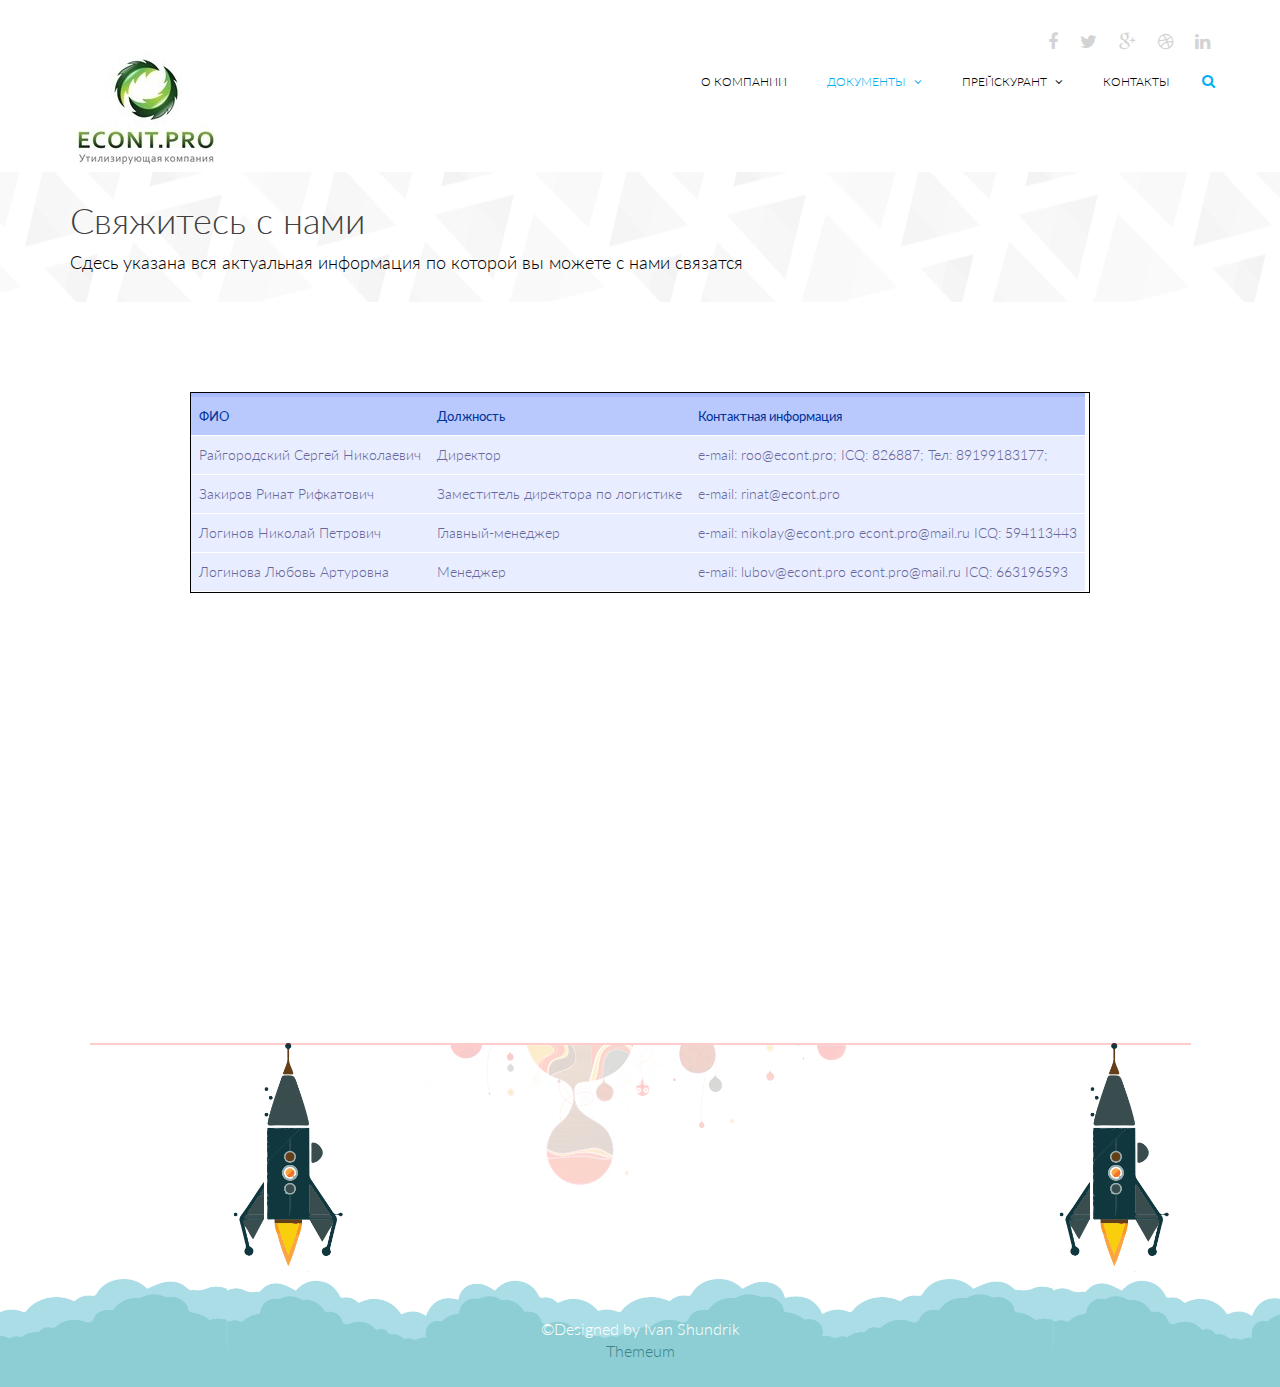
<file: contact.html>
<!DOCTYPE html>
<html lang="ru">
<head>
    <meta charset="utf-8">
    <meta name="viewport" content="width=device-width, initial-scale=1.0">
    <meta name="description" content="">
    <meta name="author" content="">
    <title>Econt.pro</title>
    <link href="css/bootstrap.min.css" rel="stylesheet">
    <link href="css/font-awesome.min.css" rel="stylesheet">
    <link href="css/prettyPhoto.css" rel="stylesheet"> 
    <link href="css/animate.min.css" rel="stylesheet"> 
	<link href="css/main.css" rel="stylesheet">
	<link href="css/responsive.css" rel="stylesheet">

    <!--[if lt IE 9]>
	    <script src="js/html5shiv.js"></script>
	    <script src="js/respond.min.js"></script>
    <![endif]-->       
    <link rel="shortcut icon" href="images/ico/favicon.ico">
    <link rel="apple-touch-icon-precomposed" sizes="144x144" href="images/ico/apple-touch-icon-144-precomposed.png">
    <link rel="apple-touch-icon-precomposed" sizes="114x114" href="images/ico/apple-touch-icon-114-precomposed.png">
    <link rel="apple-touch-icon-precomposed" sizes="72x72" href="images/ico/apple-touch-icon-72-precomposed.png">
    <link rel="apple-touch-icon-precomposed" href="images/ico/apple-touch-icon-57-precomposed.png">
</head><!--/head-->

<body>
	<header id="header">      
        <div class="container">
            <div class="row">
                <div class="col-sm-12 overflow">
                   <div class="social-icons pull-right">
                        <ul class="nav nav-pills">
                            <li><a href=""><i class="fa fa-facebook"></i></a></li>
                            <li><a href=""><i class="fa fa-twitter"></i></a></li>
                            <li><a href=""><i class="fa fa-google-plus"></i></a></li>
                            <li><a href=""><i class="fa fa-dribbble"></i></a></li>
                            <li><a href=""><i class="fa fa-linkedin"></i></a></li>
                        </ul>
                    </div> 
                </div>
             </div>
        </div>
        <div class="navbar navbar-inverse" role="banner">
            <div class="container">
                <div class="navbar-header">
                    <button type="button" class="navbar-toggle" data-toggle="collapse" data-target=".navbar-collapse">
                        <span class="sr-only">Toggle navigation</span>
                        <span class="icon-bar"></span>
                        <span class="icon-bar"></span>
                        <span class="icon-bar"></span>
                    </button>

                    <a class="navbar-brand" href="index.html">
                        <h1><img src="images/econtlogo.jpg" alt="logo"></h1>
                    </a>
                    
                </div>
                <div class="collapse navbar-collapse">
                    <ul class="nav navbar-nav navbar-right">
                        <li><a href="Kompany.html">О компании</a></li>
                        <li class="dropdown active"><a href="#">Документы <i class="fa fa-angle-down"></i></a>

                        </li>                    
                        <li class="dropdown"><a href="Preyskurant.html">Прейскурант <i class="fa fa-angle-down"></i></a>
                            
                        </li>                      
                        <li><a href="contact.html ">Контакты</a></li>                    
                    </ul>
                </div>
                <div class="search">
                    <form role="form">
                        <i class="fa fa-search"></i>
                        <div class="field-toggle">
                            <input type="text" class="search-form" autocomplete="off" placeholder="Search">
                        </div>
                    </form>
                </div>
            </div>
        </div>
    </header>
    <!--/#header-->    

    <section id="page-breadcrumb">
        <div class="vertical-center sun">
             <div class="container">
                <div class="row">
                    <div class="action">
                        <div class="col-sm-12">
                            <h1 class="title">Свяжитесь с нами</h1>
                            <p>Сдесь указана вся актуальная информация по которой вы можете с нами связатся</p>
                        </div>                        
                    </div>
                </div>
            </div>
        </div>
   </section>
    <!--/#action-->
 <section id="blog" class="padding-top">
      <div class="tablet">
           <table>
  
  <tr>
    <th>ФИО</th>
    <th>Должность</th>
    <th>Контактная информация</th>
  </tr>
  <tr>
    <td>Райгородский Сергей Николаевич</td>
    <td>Директор</td>
    <td>e-mail: roo@econt.pro;
        ICQ: 826887;
        Тел: 89199183177;</td>
  </tr>
  <tr>
    <td>Закиров Ринат Рифкатович</td>
    <td>Заместитель директора по логистике</td>
    <td>e-mail: rinat@econt.pro</td>
  </tr>
  <tr>
    <td>Логинов Николай Петрович</td>
    <td>Главный-менеджер</td>
    <td>e-mail: nikolay@econt.pro
        econt.pro@mail.ru
        ICQ: 594113443</td>
  </tr>
  <tr>
    <td>Логинова Любовь Артуровна</td>
    <td>Менеджер</td>
    <td>e-mail: lubov@econt.pro
        econt.pro@mail.ru
        ICQ: 663196593</td>
  </tr>
</table>
       </div>
    </section>
    <section id="map-section">
        <div class="container">
            <div id="gmap">
               <iframe src="https://www.google.com/maps/embed?pb=!1m18!1m12!1m3!1d2550.5786259255774!2d127.54429451572462!3d50.262453779449864!2m3!1f0!2f0!3f0!3m2!1i1024!2i768!4f13.1!3m3!1m2!1s0x5e89410b331a5861%3A0xdb2ff5fa1131c908!2sAmurskaya%20Ulitsa%2C%20133%2C%20Blagoveshchensk%2C%20Amurskaya%20oblast'%2C%20675009!5e0!3m2!1sen!2sru!4v1618156994720!5m2!1sen!2sru" width="600" height="450" style="border:0;" allowfullscreen="" loading="lazy"></iframe>
    </div>

    <!-- Async script executes immediately and must be after any DOM elements used in callback. -->
   
            </div>
        </div>
    </section> <!--/#map-section-->        


    <footer id="footer">
        <div class="container">
            <div class="row">
                <div class="col-sm-12 text-center bottom-separator">
                    <img src="images/home/under.png" class="img-responsive inline" alt="">
                </div>
                
                <div class="col-sm-12">
                    <div class="copyright-text text-center">
                        <p>&copy;Designed by Ivan Shundrik</p>
                         <a target="_blank" href="http://www.themeum.com">Themeum</a></p>
                    </div>
                </div>
            </div>
        </div>
    </footer>
    <!--/#footer-->


    <script type="text/javascript" src="js/jquery.js"></script>
    <script type="text/javascript" src="js/bootstrap.min.js"></script>
    <script type="text/javascript" src="http://maps.google.com/maps/api/js?sensor=true"></script>
    <script type="text/javascript" src="js/gmaps.js"></script>
    <script type="text/javascript" src="js/wow.min.js"></script>
    <script type="text/javascript" src="js/main.js"></script>   
</body>
</html>
</file>
<file: css/prettyPhoto.css>
div.pp_default .pp_top,div.pp_default .pp_top .pp_middle,div.pp_default .pp_top .pp_left,div.pp_default .pp_top .pp_right,div.pp_default .pp_bottom,div.pp_default .pp_bottom .pp_left,div.pp_default .pp_bottom .pp_middle,div.pp_default .pp_bottom .pp_right{height:13px}
div.pp_default .pp_top .pp_left{background:url(../images/prettyPhoto/default/sprite.png) -78px -93px no-repeat}
div.pp_default .pp_top .pp_middle{background:url(../images/prettyPhoto/default/sprite_x.png) top left repeat-x}
div.pp_default .pp_top .pp_right{background:url(../images/prettyPhoto/default/sprite.png) -112px -93px no-repeat}
div.pp_default .pp_content .ppt{color:#f8f8f8}
div.pp_default .pp_content_container .pp_left{background:url(../images/prettyPhoto/default/sprite_y.png) -7px 0 repeat-y;padding-left:13px}
div.pp_default .pp_content_container .pp_right{background:url(../images/prettyPhoto/default/sprite_y.png) top right repeat-y;padding-right:13px}
div.pp_default .pp_next:hover{background:url(../images/prettyPhoto/default/sprite_next.png) center right no-repeat;cursor:pointer}
div.pp_default .pp_previous:hover{background:url(../images/prettyPhoto/default/sprite_prev.png) center left no-repeat;cursor:pointer}
div.pp_default .pp_expand{background:url(../images/prettyPhoto/default/sprite.png) 0 -29px no-repeat;cursor:pointer;width:28px;height:28px}
div.pp_default .pp_expand:hover{background:url(../images/prettyPhoto/default/sprite.png) 0 -56px no-repeat;cursor:pointer}
div.pp_default .pp_contract{background:url(../images/prettyPhoto/default/sprite.png) 0 -84px no-repeat;cursor:pointer;width:28px;height:28px}
div.pp_default .pp_contract:hover{background:url(../images/prettyPhoto/default/sprite.png) 0 -113px no-repeat;cursor:pointer}
div.pp_default .pp_close{width:30px;height:30px;background:url(../images/prettyPhoto/default/sprite.png) 2px 1px no-repeat;cursor:pointer}
div.pp_default .pp_gallery ul li a{background:url(../images/prettyPhoto/default/default_thumb.png) center center #f8f8f8;border:1px solid #aaa}
div.pp_default .pp_social{margin-top:7px}
div.pp_default .pp_gallery a.pp_arrow_previous,div.pp_default .pp_gallery a.pp_arrow_next{position:static;left:auto}
div.pp_default .pp_nav .pp_play,div.pp_default .pp_nav .pp_pause{background:url(../images/prettyPhoto/default/sprite.png) -51px 1px no-repeat;height:30px;width:30px}
div.pp_default .pp_nav .pp_pause{background-position:-51px -29px}
div.pp_default a.pp_arrow_previous,div.pp_default a.pp_arrow_next{background:url(../images/prettyPhoto/default/sprite.png) -31px -3px no-repeat;height:20px;width:20px;margin:4px 0 0}
div.pp_default a.pp_arrow_next{left:52px;background-position:-82px -3px}
div.pp_default .pp_content_container .pp_details{margin-top:5px}
div.pp_default .pp_nav{clear:none;height:30px;width:110px;position:relative}
div.pp_default .pp_nav .currentTextHolder{font-family:Georgia;font-style:italic;color:#999;font-size:11px;left:75px;line-height:25px;position:absolute;top:2px;margin:0;padding:0 0 0 10px}
div.pp_default .pp_close:hover,div.pp_default .pp_nav .pp_play:hover,div.pp_default .pp_nav .pp_pause:hover,div.pp_default .pp_arrow_next:hover,div.pp_default .pp_arrow_previous:hover{opacity:0.7}
div.pp_default .pp_description{font-size:11px;font-weight:700;line-height:14px;margin:5px 50px 5px 0}
div.pp_default .pp_bottom .pp_left{background:url(../images/prettyPhoto/default/sprite.png) -78px -127px no-repeat}
div.pp_default .pp_bottom .pp_middle{background:url(../images/prettyPhoto/default/sprite_x.png) bottom left repeat-x}
div.pp_default .pp_bottom .pp_right{background:url(../images/prettyPhoto/default/sprite.png) -112px -127px no-repeat}
div.pp_default .pp_loaderIcon{background:url(../images/prettyPhoto/default/loader.gif) center center no-repeat}
div.light_rounded .pp_top .pp_left{background:url(../images/prettyPhoto/light_rounded/sprite.png) -88px -53px no-repeat}
div.light_rounded .pp_top .pp_right{background:url(../images/prettyPhoto/light_rounded/sprite.png) -110px -53px no-repeat}
div.light_rounded .pp_next:hover{background:url(../images/prettyPhoto/light_rounded/btnNext.png) center right no-repeat;cursor:pointer}
div.light_rounded .pp_previous:hover{background:url(../images/prettyPhoto/light_rounded/btnPrevious.png) center left no-repeat;cursor:pointer}
div.light_rounded .pp_expand{background:url(../images/prettyPhoto/light_rounded/sprite.png) -31px -26px no-repeat;cursor:pointer}
div.light_rounded .pp_expand:hover{background:url(../images/prettyPhoto/light_rounded/sprite.png) -31px -47px no-repeat;cursor:pointer}
div.light_rounded .pp_contract{background:url(../images/prettyPhoto/light_rounded/sprite.png) 0 -26px no-repeat;cursor:pointer}
div.light_rounded .pp_contract:hover{background:url(../images/prettyPhoto/light_rounded/sprite.png) 0 -47px no-repeat;cursor:pointer}
div.light_rounded .pp_close{width:75px;height:22px;background:url(../images/prettyPhoto/light_rounded/sprite.png) -1px -1px no-repeat;cursor:pointer}
div.light_rounded .pp_nav .pp_play{background:url(../images/prettyPhoto/light_rounded/sprite.png) -1px -100px no-repeat;height:15px;width:14px}
div.light_rounded .pp_nav .pp_pause{background:url(../images/prettyPhoto/light_rounded/sprite.png) -24px -100px no-repeat;height:15px;width:14px}
div.light_rounded .pp_arrow_previous{background:url(../images/prettyPhoto/light_rounded/sprite.png) 0 -71px no-repeat}
div.light_rounded .pp_arrow_next{background:url(../images/prettyPhoto/light_rounded/sprite.png) -22px -71px no-repeat}
div.light_rounded .pp_bottom .pp_left{background:url(../images/prettyPhoto/light_rounded/sprite.png) -88px -80px no-repeat}
div.light_rounded .pp_bottom .pp_right{background:url(../images/prettyPhoto/light_rounded/sprite.png) -110px -80px no-repeat}
div.dark_rounded .pp_top .pp_left{background:url(../images/prettyPhoto/dark_rounded/sprite.png) -88px -53px no-repeat}
div.dark_rounded .pp_top .pp_right{background:url(../images/prettyPhoto/dark_rounded/sprite.png) -110px -53px no-repeat}
div.dark_rounded .pp_content_container .pp_left{background:url(../images/prettyPhoto/dark_rounded/contentPattern.png) top left repeat-y}
div.dark_rounded .pp_content_container .pp_right{background:url(../images/prettyPhoto/dark_rounded/contentPattern.png) top right repeat-y}
div.dark_rounded .pp_next:hover{background:url(../images/prettyPhoto/dark_rounded/btnNext.png) center right no-repeat;cursor:pointer}
div.dark_rounded .pp_previous:hover{background:url(../images/prettyPhoto/dark_rounded/btnPrevious.png) center left no-repeat;cursor:pointer}
div.dark_rounded .pp_expand{background:url(../images/prettyPhoto/dark_rounded/sprite.png) -31px -26px no-repeat;cursor:pointer}
div.dark_rounded .pp_expand:hover{background:url(../images/prettyPhoto/dark_rounded/sprite.png) -31px -47px no-repeat;cursor:pointer}
div.dark_rounded .pp_contract{background:url(../images/prettyPhoto/dark_rounded/sprite.png) 0 -26px no-repeat;cursor:pointer}
div.dark_rounded .pp_contract:hover{background:url(../images/prettyPhoto/dark_rounded/sprite.png) 0 -47px no-repeat;cursor:pointer}
div.dark_rounded .pp_close{width:75px;height:22px;background:url(../images/prettyPhoto/dark_rounded/sprite.png) -1px -1px no-repeat;cursor:pointer}
div.dark_rounded .pp_description{margin-right:85px;color:#fff}
div.dark_rounded .pp_nav .pp_play{background:url(../images/prettyPhoto/dark_rounded/sprite.png) -1px -100px no-repeat;height:15px;width:14px}
div.dark_rounded .pp_nav .pp_pause{background:url(../images/prettyPhoto/dark_rounded/sprite.png) -24px -100px no-repeat;height:15px;width:14px}
div.dark_rounded .pp_arrow_previous{background:url(../images/prettyPhoto/dark_rounded/sprite.png) 0 -71px no-repeat}
div.dark_rounded .pp_arrow_next{background:url(../images/prettyPhoto/dark_rounded/sprite.png) -22px -71px no-repeat}
div.dark_rounded .pp_bottom .pp_left{background:url(../images/prettyPhoto/dark_rounded/sprite.png) -88px -80px no-repeat}
div.dark_rounded .pp_bottom .pp_right{background:url(../images/prettyPhoto/dark_rounded/sprite.png) -110px -80px no-repeat}
div.dark_rounded .pp_loaderIcon{background:url(../images/prettyPhoto/dark_rounded/loader.gif) center center no-repeat}
div.dark_square .pp_left,div.dark_square .pp_middle,div.dark_square .pp_right,div.dark_square .pp_content{background:#000}
div.dark_square .pp_description{color:#fff;margin:0 85px 0 0}
div.dark_square .pp_loaderIcon{background:url(../images/prettyPhoto/dark_square/loader.gif) center center no-repeat}
div.dark_square .pp_expand{background:url(../images/prettyPhoto/dark_square/sprite.png) -31px -26px no-repeat;cursor:pointer}
div.dark_square .pp_expand:hover{background:url(../images/prettyPhoto/dark_square/sprite.png) -31px -47px no-repeat;cursor:pointer}
div.dark_square .pp_contract{background:url(../images/prettyPhoto/dark_square/sprite.png) 0 -26px no-repeat;cursor:pointer}
div.dark_square .pp_contract:hover{background:url(../images/prettyPhoto/dark_square/sprite.png) 0 -47px no-repeat;cursor:pointer}
div.dark_square .pp_close{width:75px;height:22px;background:url(../images/prettyPhoto/dark_square/sprite.png) -1px -1px no-repeat;cursor:pointer}
div.dark_square .pp_nav{clear:none}
div.dark_square .pp_nav .pp_play{background:url(../images/prettyPhoto/dark_square/sprite.png) -1px -100px no-repeat;height:15px;width:14px}
div.dark_square .pp_nav .pp_pause{background:url(../images/prettyPhoto/dark_square/sprite.png) -24px -100px no-repeat;height:15px;width:14px}
div.dark_square .pp_arrow_previous{background:url(../images/prettyPhoto/dark_square/sprite.png) 0 -71px no-repeat}
div.dark_square .pp_arrow_next{background:url(../images/prettyPhoto/dark_square/sprite.png) -22px -71px no-repeat}
div.dark_square .pp_next:hover{background:url(../images/prettyPhoto/dark_square/btnNext.png) center right no-repeat;cursor:pointer}
div.dark_square .pp_previous:hover{background:url(../images/prettyPhoto/dark_square/btnPrevious.png) center left no-repeat;cursor:pointer}
div.light_square .pp_expand{background:url(../images/prettyPhoto/light_square/sprite.png) -31px -26px no-repeat;cursor:pointer}
div.light_square .pp_expand:hover{background:url(../images/prettyPhoto/light_square/sprite.png) -31px -47px no-repeat;cursor:pointer}
div.light_square .pp_contract{background:url(../images/prettyPhoto/light_square/sprite.png) 0 -26px no-repeat;cursor:pointer}
div.light_square .pp_contract:hover{background:url(../images/prettyPhoto/light_square/sprite.png) 0 -47px no-repeat;cursor:pointer}
div.light_square .pp_close{width:75px;height:22px;background:url(../images/prettyPhoto/light_square/sprite.png) -1px -1px no-repeat;cursor:pointer}
div.light_square .pp_nav .pp_play{background:url(../images/prettyPhoto/light_square/sprite.png) -1px -100px no-repeat;height:15px;width:14px}
div.light_square .pp_nav .pp_pause{background:url(../images/prettyPhoto/light_square/sprite.png) -24px -100px no-repeat;height:15px;width:14px}
div.light_square .pp_arrow_previous{background:url(../images/prettyPhoto/light_square/sprite.png) 0 -71px no-repeat}
div.light_square .pp_arrow_next{background:url(../images/prettyPhoto/light_square/sprite.png) -22px -71px no-repeat}
div.light_square .pp_next:hover{background:url(../images/prettyPhoto/light_square/btnNext.png) center right no-repeat;cursor:pointer}
div.light_square .pp_previous:hover{background:url(../images/prettyPhoto/light_square/btnPrevious.png) center left no-repeat;cursor:pointer}
div.facebook .pp_top .pp_left{background:url(../images/prettyPhoto/facebook/sprite.png) -88px -53px no-repeat}
div.facebook .pp_top .pp_middle{background:url(../images/prettyPhoto/facebook/contentPatternTop.png) top left repeat-x}
div.facebook .pp_top .pp_right{background:url(../images/prettyPhoto/facebook/sprite.png) -110px -53px no-repeat}
div.facebook .pp_content_container .pp_left{background:url(../images/prettyPhoto/facebook/contentPatternLeft.png) top left repeat-y}
div.facebook .pp_content_container .pp_right{background:url(../images/prettyPhoto/facebook/contentPatternRight.png) top right repeat-y}
div.facebook .pp_expand{background:url(../images/prettyPhoto/facebook/sprite.png) -31px -26px no-repeat;cursor:pointer}
div.facebook .pp_expand:hover{background:url(../images/prettyPhoto/facebook/sprite.png) -31px -47px no-repeat;cursor:pointer}
div.facebook .pp_contract{background:url(../images/prettyPhoto/facebook/sprite.png) 0 -26px no-repeat;cursor:pointer}
div.facebook .pp_contract:hover{background:url(../images/prettyPhoto/facebook/sprite.png) 0 -47px no-repeat;cursor:pointer}
div.facebook .pp_close{width:22px;height:22px;background:url(../images/prettyPhoto/facebook/sprite.png) -1px -1px no-repeat;cursor:pointer}
div.facebook .pp_description{margin:0 37px 0 0}
div.facebook .pp_loaderIcon{background:url(../images/prettyPhoto/facebook/loader.gif) center center no-repeat}
div.facebook .pp_arrow_previous{background:url(../images/prettyPhoto/facebook/sprite.png) 0 -71px no-repeat;height:22px;margin-top:0;width:22px}
div.facebook .pp_arrow_previous.disabled{background-position:0 -96px;cursor:default}
div.facebook .pp_arrow_next{background:url(../images/prettyPhoto/facebook/sprite.png) -32px -71px no-repeat;height:22px;margin-top:0;width:22px}
div.facebook .pp_arrow_next.disabled{background-position:-32px -96px;cursor:default}
div.facebook .pp_nav{margin-top:0}
div.facebook .pp_nav p{font-size:15px;padding:0 3px 0 4px}
div.facebook .pp_nav .pp_play{background:url(../images/prettyPhoto/facebook/sprite.png) -1px -123px no-repeat;height:22px;width:22px}
div.facebook .pp_nav .pp_pause{background:url(../images/prettyPhoto/facebook/sprite.png) -32px -123px no-repeat;height:22px;width:22px}
div.facebook .pp_next:hover{background:url(../images/prettyPhoto/facebook/btnNext.png) center right no-repeat;cursor:pointer}
div.facebook .pp_previous:hover{background:url(../images/prettyPhoto/facebook/btnPrevious.png) center left no-repeat;cursor:pointer}
div.facebook .pp_bottom .pp_left{background:url(../images/prettyPhoto/facebook/sprite.png) -88px -80px no-repeat}
div.facebook .pp_bottom .pp_middle{background:url(../images/prettyPhoto/facebook/contentPatternBottom.png) top left repeat-x}
div.facebook .pp_bottom .pp_right{background:url(../images/prettyPhoto/facebook/sprite.png) -110px -80px no-repeat}
div.pp_pic_holder a:focus{outline:none}
div.pp_overlay{background:#000;display:none;left:0;position:absolute;top:0;width:100%;z-index:9500}
div.pp_pic_holder{display:none;position:absolute;width:100px;z-index:10000}
.pp_content{height:40px;min-width:40px}
* html .pp_content{width:40px}
.pp_content_container{position:relative;text-align:left;width:100%}
.pp_content_container .pp_left{padding-left:20px}
.pp_content_container .pp_right{padding-right:20px}
.pp_content_container .pp_details{float:left;margin:10px 0 2px}
.pp_description{display:none;margin:0}
.pp_social{float:left;margin:0}
.pp_social .facebook{float:left;margin-left:5px;width:55px;overflow:hidden}
.pp_social .twitter{float:left}
.pp_nav{clear:right;float:left;margin:3px 10px 0 0}
.pp_nav p{float:left;white-space:nowrap;margin:2px 4px}
.pp_nav .pp_play,.pp_nav .pp_pause{float:left;margin-right:4px;text-indent:-10000px}
a.pp_arrow_previous,a.pp_arrow_next{display:block;float:left;height:15px;margin-top:3px;overflow:hidden;text-indent:-10000px;width:14px}
.pp_hoverContainer{position:absolute;top:0;width:100%;z-index:2000}
.pp_gallery{display:none;left:50%;margin-top:-50px;position:absolute;z-index:10000}
.pp_gallery div{float:left;overflow:hidden;position:relative}
.pp_gallery ul{float:left;height:35px;position:relative;white-space:nowrap;margin:0 0 0 5px;padding:0}
.pp_gallery ul a{border:1px rgba(0,0,0,0.5) solid;display:block;float:left;height:33px;overflow:hidden}
.pp_gallery ul a img{border:0}
.pp_gallery li{display:block;float:left;margin:0 5px 0 0;padding:0}
.pp_gallery li.default a{background:url(../images/prettyPhoto/facebook/default_thumbnail.gif) 0 0 no-repeat;display:block;height:33px;width:50px}
.pp_gallery .pp_arrow_previous,.pp_gallery .pp_arrow_next{margin-top:7px!important}
a.pp_next{background:url(../images/prettyPhoto/light_rounded/btnNext.png) 10000px 10000px no-repeat;display:block;float:right;height:100%;text-indent:-10000px;width:49%}
a.pp_previous{background:url(../images/prettyPhoto/light_rounded/btnNext.png) 10000px 10000px no-repeat;display:block;float:left;height:100%;text-indent:-10000px;width:49%}
a.pp_expand,a.pp_contract{cursor:pointer;display:none;height:20px;position:absolute;right:30px;text-indent:-10000px;top:10px;width:20px;z-index:20000}
a.pp_close{position:absolute;right:0;top:0;display:block;line-height:22px;text-indent:-10000px}
.pp_loaderIcon{display:block;height:24px;left:50%;position:absolute;top:50%;width:24px;margin:-12px 0 0 -12px}
#pp_full_res{line-height:1!important}
#pp_full_res .pp_inline{text-align:left}
#pp_full_res .pp_inline p{margin:0 0 15px}
div.ppt{color:#fff;display:none;font-size:17px;z-index:9999;margin:0 0 5px 15px}
div.pp_default .pp_content,div.light_rounded .pp_content{background-color:#fff}
div.pp_default #pp_full_res .pp_inline,div.light_rounded .pp_content .ppt,div.light_rounded #pp_full_res .pp_inline,div.light_square .pp_content .ppt,div.light_square #pp_full_res .pp_inline,div.facebook .pp_content .ppt,div.facebook #pp_full_res .pp_inline{color:#000}
div.pp_default .pp_gallery ul li a:hover,div.pp_default .pp_gallery ul li.selected a,.pp_gallery ul a:hover,.pp_gallery li.selected a{border-color:#fff}
div.pp_default .pp_details,div.light_rounded .pp_details,div.dark_rounded .pp_details,div.dark_square .pp_details,div.light_square .pp_details,div.facebook .pp_details{position:relative}
div.light_rounded .pp_top .pp_middle,div.light_rounded .pp_content_container .pp_left,div.light_rounded .pp_content_container .pp_right,div.light_rounded .pp_bottom .pp_middle,div.light_square .pp_left,div.light_square .pp_middle,div.light_square .pp_right,div.light_square .pp_content,div.facebook .pp_content{background:#fff}
div.light_rounded .pp_description,div.light_square .pp_description{margin-right:85px}
div.light_rounded .pp_gallery a.pp_arrow_previous,div.light_rounded .pp_gallery a.pp_arrow_next,div.dark_rounded .pp_gallery a.pp_arrow_previous,div.dark_rounded .pp_gallery a.pp_arrow_next,div.dark_square .pp_gallery a.pp_arrow_previous,div.dark_square .pp_gallery a.pp_arrow_next,div.light_square .pp_gallery a.pp_arrow_previous,div.light_square .pp_gallery a.pp_arrow_next{margin-top:12px!important}
div.light_rounded .pp_arrow_previous.disabled,div.dark_rounded .pp_arrow_previous.disabled,div.dark_square .pp_arrow_previous.disabled,div.light_square .pp_arrow_previous.disabled{background-position:0 -87px;cursor:default}
div.light_rounded .pp_arrow_next.disabled,div.dark_rounded .pp_arrow_next.disabled,div.dark_square .pp_arrow_next.disabled,div.light_square .pp_arrow_next.disabled{background-position:-22px -87px;cursor:default}
div.light_rounded .pp_loaderIcon,div.light_square .pp_loaderIcon{background:url(../images/prettyPhoto/light_rounded/loader.gif) center center no-repeat}
div.dark_rounded .pp_top .pp_middle,div.dark_rounded .pp_content,div.dark_rounded .pp_bottom .pp_middle{background:url(../images/prettyPhoto/dark_rounded/contentPattern.png) top left repeat}
div.dark_rounded .currentTextHolder,div.dark_square .currentTextHolder{color:#c4c4c4}
div.dark_rounded #pp_full_res .pp_inline,div.dark_square #pp_full_res .pp_inline{color:#fff}
.pp_top,.pp_bottom{height:20px;position:relative}
* html .pp_top,* html .pp_bottom{padding:0 20px}
.pp_top .pp_left,.pp_bottom .pp_left{height:20px;left:0;position:absolute;width:20px}
.pp_top .pp_middle,.pp_bottom .pp_middle{height:20px;left:20px;position:absolute;right:20px}
* html .pp_top .pp_middle,* html .pp_bottom .pp_middle{left:0;position:static}
.pp_top .pp_right,.pp_bottom .pp_right{height:20px;left:auto;position:absolute;right:0;top:0;width:20px}
.pp_fade,.pp_gallery li.default a img{display:none}
</file>
<file: css/main.css>
/*
  Theme Name: Triangle
  Theme Uri: http://www.themeum.com
  Author: Themeum
  Author Uri: http://www.themeum.com
  Description: Creative Site Template
  Version: 1.1
  */

  @import url(http://fonts.googleapis.com/css?family=Lato:100,300,400,700);
  @import url(http://fonts.googleapis.com/css?family=Open+Sans:300italic,400italic,600italic,700italic,400,300,600,700);
  @import url(http://fonts.googleapis.com/css?family=Noto+Sans:400,700);

  body {
    background: #fff;
    font-family: 'Lato', sans-serif;
    font-weight: 300;
    font-size: 14px;
    line-height: 22px;
    color: #000;
  }

  html {
    height: 100%;
  }


  a{
    color:#C03035;
  }

  a:hover {
    outline: none;
    text-decoration:none;
    color:#4fcccd;
  }

  a:focus {
    outline:none;
    outline-offset: 0;
  }

  a {
    -webkit-transition: 300ms;
    -moz-transition: 300ms;
    -o-transition: 300ms;
    transition: 300ms;
  }


  ul {
    list-style: none;
  }

  h1, h2, h3, h4, h5, h6 {
    font-family: 'Lato', sans-serif;
    font-weight: 300;
  }

  h1{
    color: #686868;
  }

  h2{
    font-size: 24px;
    color: #686868;
  }

  h3{
    font-size: 18px;
  }

  .overflow{
    overflow: hidden;
  }

  .uppercase{
    text-transform: uppercase;
  }

  .btn-common {
    font-size: 14px;
    color: #0099ae;
    border: 1px solid #0099ae;
    font-family: 'Open Sans', sans-serif;
    font-weight: 300;
    padding: 10px 25px;
  }

  #action .col-sm-5{
    position: absolute;

    top: 0;
    height: 100%;
    right: 0;
  }


  .btn-common:hover, 
  .btn-common:focus{
    outline: none;
    background: none;
    box-shadow: none;
    color: #01707f;
    border-color:#01707f;
  }

  .align-right{
    text-align: right;
  }

  .inline{
    display: inline-block;
  }

  .padding{
    padding: 65px 0;
  }

  .padding-bottom{
    padding-bottom: 65px;
  }

  .padding-top{
    padding-top: 90px;
  }

  .padding-right{
    padding-right: 80px;
  }

  .padding-left{
    padding-left: 80px;
  }

  .margin-bottom{
    margin-bottom: 35px;
  }

     .carousel-indicators.visible-xs {
      height: 20px;
      margin: 0;
      padding: 0;
      position: absolute;
      top: -35px;
      width: 100%;
      left: 0;
    }

  .carousel-indicators.visible-xs li {
    border-color: #D29948;
    border-width: 2px;
    height: 12px;
    margin: 0 5px 0 0;
    width: 12px;
  }

  .carousel-indicators.visible-xs li.active {
    background: rgba(210, 153, 72, 0.7);
  }


/*************************
*******Header******
**************************/


#header{
  margin-bottom: 0;
  padding: 30px 0 60px 0;
}

#header .navbar-inverse .container{
  position: relative;
}

.search{
  position: absolute;
  top: 20px;
  right: 0;
  z-index: 1;
}

.search i{
  color: #00aeef;
  cursor: pointer;
  position: absolute;
  right: 10px;
  top: 2px;
}

.field-toggle{
  position: relative;
  top: 30px;
  right: 15px;
  display: none;
  height: 50px;
}

.search-form{
  padding-left: 10px;
  height: 40px;
  font-size: 18px;
  color: #818285;
  font-weight: 300;
  outline: none;
  border: 1px solid #00aeef;
  margin-top: 20px;
  border-radius: 4px;
}

.social-icons ul li{
  padding: 0 10px;

}

.social-icons ul li:last-child{
  padding-right: 0;

}

.social-icons ul li a{
  font-size: 18px;
  color: #d3d3d3;
  padding: 0;
}

.social-icons ul li a:hover .fa-facebook {
  color:#0884d5;
}

.social-icons ul li a:hover .fa-twitter {
  color:#2AA7DC;
}

.social-icons ul li a:hover .fa-google-plus {
  color:#A22523;
}

.social-icons ul li a:hover .fa-dribbble {
  color:#E94989;
}

.social-icons ul li a:hover .fa-linkedin {
  color:#006DC0;
}

.social-icons ul li a:hover,
.social-icons ul li a:focus{  
  background: none;
}

#header .navbar {
  background: #fff;
  border: 0;
  margin-bottom: 0;
}

#header .navbar-toggle{
  margin-top: 20px;
}

#header .navbar-brand{
  padding: 0;
  margin-left: 0;
}

#header .navbar-brand h1{
  padding: 0;
  margin: 0;
}

#header .navbar-nav.navbar-right >li:last-child{
  margin-right: 20px;
}

#header .navbar-nav.navbar-right >li a {
  color: #000;
  font-size: 12px;
  padding: 20px;
  text-transform: uppercase;
  font-weight: 300;
}


#header .navbar-inverse .navbar-nav  li.active > a,  
#header .navbar-inverse .navbar-nav  li.active > a:focus, 
#header .navbar-nav.navbar-right li > a:hover,
.navbar-inverse .navbar-nav > .open > a {
  background-color: inherit;
  border: 0;
  color: #00aeef;
}

#header .navbar-inverse .navbar-nav  li a:hover{
  color: #00aeef;
}


/*  Dropdown menu*/

ul.sub-menu {
  display: none;
  list-style: none;
  padding: 0;
  margin: 0;
}

#header .navbar-nav li ul.sub-menu li a{
  color: #818285;
  padding: 5px 0;
  font-size: 13px;
  display: block;
  text-transform: capitalize;
}

#header .navbar-nav li ul.sub-menu li .active{
  background: #00aeef;
  color: #fff;
  position: relative;
}

#header .navbar-nav li ul.sub-menu li .active i{
  position: absolute;
  font-size: 56px;
  top: -13px;
  color: #0884d5;
}

#header .navbar-nav li ul.sub-menu li .active .fa-angle-right{
  left: -3px;
}

#header .navbar-nav li ul.sub-menu li .active .fa-angle-left{
  right: -3px;
}

#header .navbar-nav li ul.sub-menu li a:hover,
#header .navbar-nav li ul.sub-menu li a:focus{
  background: #00aeef;
  color: #fff;
}

.fa-angle-down{
  padding-left: 5px; 
}

.scaleIn {
  -webkit-animation-name: scaleIn;
  animation-name: scaleIn;
}

@-webkit-keyframes scaleIn {
  0% {
    opacity: 0;
    -webkit-transform: scale(0);
    transform: scale(0);
  }

  100% {
    opacity: 1;
    -webkit-transform: scale(1);
    transform: scale(1);
  }
}

@keyframes scaleIn {
  0% {
    opacity: 0;
    -webkit-transform: scale(0);
    -ms-transform: scale(0);
    transform: scale(0);
  }

  100% {
    opacity: 1;
    -webkit-transform: scale(1);
    -ms-transform: scale(1);
    transform: scale(1);
  }
}


/*************************
*******Footer******
**************************/

#footer {
  padding-bottom: 10px;
  background-image: url(../images/home/footer.png);
  background-repeat: repeat-x;
  background-position: bottom;
  background-size: contain;
}

#footer h1{
  margin-bottom: 65px;
  margin-top: 36px;
}

#footer .bottom-separator {
  margin-bottom: 60px;
}

#message {
  height: 110px;
  resize: none;
}

.bottom > h2 {
  margin-top: 0;
  margin-bottom: 26px;
}

.bottom .media-body h3 {
  margin-top: 0;
  padding-left: 25px;
}

.bottom .media-body h3 a{
  color: #ea2c00;
}

.testimonial .media{
  margin-top: 0;
  margin-bottom: 25px;
}

.testimonial .media>.pull-left{
  margin-right: 25px;
}

.testimonial .media>.pull-left img{
  margin-top: 6px;
}

.testimonial .media .media-body blockquote{
  padding-left: 25px;
  padding-right: 30px;
  position: relative;
  border-left: 0;
  margin-bottom: 0;
}

.testimonial .media .media-body blockquote:before{
  position: absolute;
  left: 5px;
  top: 8px;
  content: '"';
  font-size: 40px;
  color: #ea2c00;
  font-family: 'Noto Sans', sans-serif;
  transform:rotate(180deg);
  -ms-transform:rotate(180deg); /* IE 9 */
  -webkit-transform: rotate(180deg); /* Opera, Chrome, and Safari */
  line-height: 0;
}

.testimonial .media .media-body blockquote:after{
  position: absolute;
  right: 30px;
  bottom: 14px;
  content: '"';
  font-size: 40px;
  color: #ea2c00;
  font-family: 'Noto Sans', sans-serif;
  line-height: 0;
}

.contact-info.bottom {
  padding-left: 25px;
}

.bottom > address {
  line-height: 22px;
  margin-bottom: 40px;
}

.form-control {
  border: 1px solid #eaeaea;
  font-weight: 300;
  outline: none;
  box-shadow: none;
  height: 40px;
}

.form-control:hover, 
.form-control:focus{
  border-color: #4fcccd;
  outline: none;
  box-shadow: none;
}

.btn-submit {
  width: 100%;
  background-color: #4fcccd;
  color: #fff;
  font-size: 14px;
  font-weight: 300;
  letter-spacing: 5px;
  text-transform: uppercase;
  border-radius: 3px;
  margin-top: 5px;
  border-bottom: 3px solid #2f9697;
  box-shadow: none;
  padding: 10px;
}

.btn-submit:hover, 
.btn-submit:focus{
  color: #fff;
  outline: none;
  box-shadow: none;
  opacity: .8;
}

.copyright-text{
  margin-top: 70px;
  color: #fff;
  font-size: 16px;  
  padding-bottom: 15px;
}

.copyright-text a {
  color: #3e848a
}

.copyright-text p {
  margin-bottom: 0;
}

/*************************
*******Home Page******
**************************/
#home-slider {
  background: url(../images/home/slider-bg.png) 0 100% repeat-x;
  position: relative;
}

#home-slider .main-slider {
  position: relative;
  height: 450px;
}

#home-slider .slide-text{
  position: absolute;
  top: 50px;
  left: 0;
  width: 450px;
}

.animate-in .slide-text {
  -webkit-animation: fadeInLeftBig 700ms cubic-bezier(0.190,1.000,0.220,1.000) 200ms both;
  animation: fadeInLeftBig 700ms cubic-bezier(0.190,1.000,0.220,1.000) 200ms both;
}

#home-slider .slider-hill {
  position: absolute;
  right: 0;
  bottom: 0;
}

.animate-in .slider-hill {
  -webkit-animation: bounceInDown 1000ms ease-in-out 200ms both;
  animation: bounceInDown 1000ms ease-in-out 200ms both;
}

#home-slider .slider-house {
  position: absolute;
  right: 110px;
  bottom: -30px;
}

.animate-in .slider-house {
  -webkit-animation: bounceInDown 500ms ease-in-out 800ms both;
  animation: bounceInDown 500ms ease-in-out 800ms both;
}

#home-slider .slider-sun {
  position: absolute;
  right: 365px;
  bottom: 100px;
}

.animate-in .slider-sun {
  -webkit-animation: scaleIn 500ms ease-in-out 1200ms both;
  animation: scaleIn 500ms ease-in-out 1200ms both;
}

#home-slider .slider-birds1 {
  position: absolute;
  right: 470px;
  bottom: 75px;
}

.animate-in .slider-birds1 {
  -webkit-animation: fadeInLeft 500ms ease-in-out 1200ms both;
  animation: fadeInLeft 500ms ease-in-out 1200ms both;
}

#home-slider .slider-birds2 {
  position: absolute;
  right: 40px;
  bottom: 150px;
}

.animate-in .slider-birds2 {
  -webkit-animation: fadeInRight 500ms ease-in-out 1200ms both;
  animation: fadeInRight 500ms ease-in-out 1200ms both;
}


#home-slider h1{
  margin-top: 100px;
  margin-bottom: 25px;
}

#home-slider .btn-common {
  margin-top: 20px;
}

#home-slider .preloader {
  position: absolute;
  left: 0;
  top: 0;
  bottom: -30px;
  right: 0;
  background: #fafafa;
  text-align: center;
}

#home-slider .preloader > i {
  font-size: 48px;
  height: 48px;
  line-height: 48px;
  color: #00aeef;
  position: absolute;
  left: 50%;
  margin-left: -24px;
  top: 50%;
  margin-top: -24px;
}

#action {
  background-image: url(../images/home/tour-bg.png);
  background-color: #fbfafa;
  background-repeat: repeat-x;
  height: 157px;
  background-position: center;
  display: table;
  position: static;
  width: 100%;
}

.vertical-center{
  display: table-cell;
  vertical-align: middle;
  width: 100%;
  position: statice;
}


.single-service{
  overflow: hidden;
  display: block;
}

.single-service img {
  margin-bottom: 35px;
}

.single-service .fold {
  margin-bottom: 35px;
}

.single-service h2 {
  margin-top: 0;
  margin-bottom: 15px;
}

.single-service p {
  padding: 0 48px;
}

.action h1{
  margin-top: 0;
}

.action p{
  font-size: 18px;
  margin-bottom: 0;
  font-weight: 300;
}

.action .btn-common{
  margin-top: 55px;
  float: left;
}

.title {
  color: #404040;
  font-weight: 300;
}

.single-features {
  overflow: hidden;
  padding-top:65px;
  padding-bottom: 40px;
}

.single-features .col-sm-6 {
  margin-top: 10px;
}

.pichui1{
margin-left: -100px;
margin-right: 60px;
}

.pichui2{
  margin-top: 20px;
}

.pichui3{
  margin-top: 30px;
}


.single-features:last-child {
  padding-bottom: 95px;
  padding-top: 0;
}

.single-features h2{
  margin-bottom: 15px;
}

#clients{
  padding-bottom: 45px;
}

.clients {
  margin-bottom: 45px;
}

.clients img {
  display: inline-block;
}

.clients-logo {
  overflow: hidden;
  margin-bottom: 10px;
}



/*************************
*******About Us Page******
**************************/

#action , 
#page-breadcrumb{
  position: relative;
}

#page-breadcrumb {
  background-image: url(../images/home/tour-bg.png);
  background-color: #fbfafa;
  background-repeat: repeat-x;
  height: 130px;
  background-position: center;
  display: table;
  position: static;
  width: 100%;
}

#team {
  padding: 55px 0;
}

#team-carousel {
  margin-top: 80px;
}

#company-information .padding-top{
  padding-top: 0px;
  
}

.single-service img {
  height: 85px; 
}

.tour-button {
  background-image: url(../images/home/tour-icon2.png);
  height: 100%;
  background-repeat: no-repeat;
  position: absolute;
  width: 100%;
  left: 0;
  background-position: 151px 4px;
}

.about-image {
  padding:90px 90px 0;
}

.team-single {
  position: relative;
}

.person-thumb {
  position: relative;
}

.person-thumb img {
}


.social-profile {
  background: none repeat scroll 0 0 rgba(137, 97, 46, 0.8);
  display: none;
  position: absolute;
  text-align: center;
  top: 0;
    -webkit-transition: all 0.9s ease;
  -moz-transition: all 0.9s ease;
  -ms-transition: all 0.9s ease;
  -o-transition: all 0.9s ease;
  transition: all 0.9s ease;transition: all 0.9s ease 0s;
  width: 100%;
  height: 100%;
}

.team-single:hover .social-profile{
  background:rgba(112, 35, 64, 0.9);
  display: block;
  -webkit-animation: fadeInUp 400ms;
  animation: fadeInUp 400ms;
  -webkit-transition: all 0.9s ease;
  -moz-transition: all 0.9s ease;
  -ms-transition: all 0.9s ease;
  -o-transition: all 0.9s ease;
  transition: all 0.9s ease;
}

.social-profile .nav-pills {
  display: inline-block;
  margin-top: -26px;
  padding: 0;
  position: relative;
  top: 50%;
}

.social-profile .nav-pills li {
  display: inline-block;
  margin: 0 5px;
}

.social-profile .nav-pills li a {
  color: #fff;
  border: 1px solid #fff;
  width: 40px;
  height: 40px;
  line-height: 40px;
  text-align: center;
  padding: 0;
  border-radius: 40px;
  -webkit-transition: all 0.9s ease;
  transition: all 0.9s ease;
}

.social-profile .nav-pills li a:hover {
  color: #702340;
  border-color: #702340;
}

.person-info h2 {
  font-weight: 300;
  margin-bottom: 5px;
}

.person-info h3 {
  font-size: 16px;
  color: #686868;
  font-weight: 300;
  margin-top: 0;
  margin-bottom: 0;
}

.team-carousel-control {
  position: absolute;
  top: 36%;
  width: 13px;
  height: 16px;
  text-indent: -9999999px;
  -webkit-transition: all 0.9s ease;
  -moz-transition: all 0.9s ease;
  -ms-transition: all 0.9s ease;
  -o-transition: all 0.9s ease;
  transition: all 0.9s ease;
}

.right.team-carousel-control {
  right: -50px;
  background-image: url(../images/aboutus/right.png);
}

.left.team-carousel-control {
  left: -50px;
  background-image: url(../images/aboutus/left.png);
}

.team-carousel-control:hover{
  background-position: 0 -18px;
  -webkit-transition: all 0.5s ease;
  -moz-transition: all 0.5s ease;
  -ms-transition: all 0.5s ease;  
  -o-transition: all 0.5s ease;
  transition: all 0.5s ease;
}

.count h1{
  font-size: 60px;
  color: #00aeef;
}

.count h3{
  font-size: 16px;
}

.progress .progress-bar.six-sec-ease-in-out {
  -webkit-transition: width 1s ease-in-out;
  -moz-transition: width 1s ease-in-out;
  -ms-transition: width 1s ease-in-out;
  -o-transition: width 1s ease-in-out;
  transition:  width 1s ease-in-out;
}

.top-zero{
  margin-top: 0;
}

h3.top-zero{
  font-size: 20px;
}

#company-information .about-us h2{
  margin-bottom: 45px;
}

.single-skill h3{
  font-size: 16px;
}

.progress{
  height: 30px;
  box-shadow: none;
  -webkit-box-shadow: none;
}

.progress-bar{
  line-height: 30px;
  box-shadow: none;
  -webkit-box-shadow: none;
}

.progress-bar.progress-bar-primary{
  background: #00aeef;
}
.tablet2{
  width: 900px;

border: 1px solid #000;

margin: auto;
}
th {
  font-size: 13px;
  font-weight: normal;
  background: #b9c9fe;
  border-top: 4px solid #aabcfe;
  border-bottom: 1px solid white;
  color: #039;
  padding: 8px;
 
}
td {
  background: #e8edff;
  border-bottom: 1px solid white;
  color: #669;
  border-top: 1px solid transparent;
  padding: 8px;
 
}
tr:hover td {
  background: #ccddff;
}
.tablet3{
  width: 900px;

border: 1px solid #000;

margin: auto;
}
th {
  font-size: 13px;
  font-weight: normal;
  background: #b9c9fe;
  border-top: 4px solid #aabcfe;
  border-bottom: 1px solid white;
  color: #039;
  padding: 8px;
 
}
td {
  background: #e8edff;
  border-bottom: 1px solid white;
  color: #669;
  border-top: 1px solid transparent;
  padding: 8px;
 
}
tr:hover td {
  background: #ccddff;
}

/*************************
*******Service Page******
**************************/
#recent-projects{
  padding: 85px 0;
}

.recent-projects .team-single{
  height: 355px;
}

.recent-projects p.padding-bottom{
  padding-bottom: 50px;
}

.choose{
  padding-top: 30px;
}

#company-information.choose .padding-top{
  padding-top: 50px;
}

#company-information h2{
  margin-bottom: 25px;
  margin-top: 0;
}

ul.elements{
  list-style: none;
  margin: 0;
  padding: 0;
}

ul.elements li{
  margin: 6px 0;
}

ul.elements li > i{
  color:#C03035;
  display: inline-block;
  margin-right: 10px;
}

#company-information h1.margin-bottom{
  margin-bottom: 26px;
}

/*************************
*******Portfolio Default**
**************************/

.portfolio-single {
  position: relative;
}

.portfolio-thumb {
  position: relative;
}

.portfolio-thumb img {
  width: 100%;
}


.portfolio-single:hover .portfolio-view{
  display: block;
  -webkit-animation: fadeInUp 400ms;
  animation: fadeInUp 400ms;
}

#portfolio .row{
  margin-left: -10px;
  margin-right: -10px;
}

.portfolio-view {
  display: none;
  position: absolute;
  top: 0;
  height: 100%;
  background:rgba(112, 35, 64, 0.9);
  width: 100%;
  text-align: center;
}

.portfolio-view .nav-pills {
  padding: 0;
  display: inline-block;
  margin-top: -26px;
  top: 50%;
  position: relative;
}

.portfolio-view .nav-pills li {
  display: inline-block;
  margin: 0 5px;
}

.portfolio-view .nav-pills li a {
  color: #fff;
  border: 1px solid #fff;
  width: 40px;
  height: 40px;
  line-height: 38px;
  text-align: center;
  padding: 0;
  border-radius: 40px;
  -webkit-animation: scaleIn 400ms linear 100ms both;
  animation: scaleIn 400ms linear 100ms both;
  -webkit-transition: all 0.9s ease;
  transition: all 0.9s ease;
}

.portfolio-view .nav-pills li a:hover {
  color: #702340;
  border-color: #702340;
  -webkit-transition: all 0.9s ease;
  transition: all 0.9s ease;
}

.portfolio-info {
  overflow: hidden;
  margin-bottom: 30px;
}

.portfolio-info h2 {
  font-size: 18px;
  margin: 15px 0 0;
}

.portfolio-filter {
  margin: 80px 0;
  padding: 0;
}

.portfolio-filter li {
  display: inline-block;
  position: relative;
}

.portfolio-filter li a {
  border-radius: 0;
  color: #686868;
  font-size: 18px;
  font-weight: 300;
  padding: 0 25px;
  text-transform: capitalize;
  border: none;
}

.portfolio-filter li .active{
  background: transparent;
  box-shadow: none;
  -webkit-box-shadow: none;
}

.portfolio-filter li a:hover, 
.portfolio-filter li a:focus,
.portfolio-filter li a.active {
  background: transparent;
  box-shadow: none;
  -webkit-box-shadow: none;
}

.portfolio-filter li a.active:before{
  position: absolute;

  content: "";
  left: 0;
  width: 13px;
  height: 16px;
  background: url(../images/portfolio/icon.png);
  top: 5px;
}

.portfolio-pagination{
  text-align: center;
  
  padding-top: 40px;
  padding-bottom: 90px;
}

.pagination li{
  display: inline-block;
  margin: 0 10px;
}

.pagination li a{
  color: #000;
  padding: 5px 10px;
  border-radius: 5px;
  border: 1px solid #fff;
}

.pagination li:first-child a{
  background: url(../images/portfolio/left.png);
  background-repeat: no-repeat;
  text-indent: -999999999px;
  background-position: center top 10px;
  width: 32px;
  height: 36px;
  border: none;
  -webkit-transition: 300ms;
  -moz-transition: 300ms;
  -o-transition: 300ms;
  transition: 300ms;
}

.pagination li:first-child a:hover{
  background: url(../images/portfolio/left.png);
  background-position: center top -37px;
  background-repeat: no-repeat;
  -webkit-transition: 300ms;
  -moz-transition: 300ms;
  -o-transition: 300ms;
  transition: 300ms;
}

.pagination li:last-child a{
  background: url(../images/portfolio/right.png);
  background-repeat: no-repeat;
  text-indent: -999999999px;
  background-position: center top 10px;
  width: 32px;
  height: 36px;
  border: none;
  -webkit-transition: 300ms;
  -moz-transition: 300ms;
  -o-transition: 300ms;
  transition: 300ms;
}

.pagination li:last-child a:hover{
  background: url(../images/portfolio/right.png);
  background-position: center top -37px;
  background-repeat: no-repeat;
  -webkit-transition: 300ms;
  -moz-transition: 300ms;
  -o-transition: 300ms;
  transition: 300ms;
}

.pagination li a:hover,
.pagination .active a, 
.pagination a:active, 
.pagination .active a:hover,
.pagination .active a:focus, 
.pagination a:focus {
  background: transparent;
  border-color: #C03035;
  color: #C03035;
}


/*****************************
Portfolio with right sidebar
*****************************/

.sidebar h3 {
  color: #404040;
  margin-top: 0;
  border-bottom: 3px solid #ececec;
  margin-bottom: 6px;
  padding-bottom: 8px;
}

.sidebar-item{
  margin-bottom: 48px;
}

.categories .navbar-stacked li {
  border-bottom: 1px solid #ececec;
}

.categories .navbar-stacked li:last-child {
  border-bottom: 0px solid #ececec;
}

.categories .navbar-stacked li a {
  font-size: 16px;
  color: #6a6a6a;
  padding: 8px 0;
  padding-left: 0;
}

.categories .navbar-stacked li a:hover{
  background: none;
  margin-left: 20px;
  color: #0099AE;
  opacity: 1;
}

.categories .navbar-stacked li.active a{
  color: #0099AE;
  padding-left: 20px;
}

.categories .navbar-stacked li.active a:before{
  position: absolute;
  content: "";
  border-color: transparent transparent transparent #0099AE;
  border-width: 8px;
  border-style: solid;
  left: 0;
  top: 13px;
  margin-top: 0;
  z-index: 0;
  transition: all 0.3s ease 0s;
  -moz-transition: all 0.3s ease 0s;
  -webkit-transition: all 0.3s ease 0s;
  -o-transition: all 0.3s ease 0s;
}

.categories .navbar-stacked li.active a:after {
  position: absolute;
  content: "";
  border-color: transparent transparent transparent #fff;
  border-width: 6px;
  border-style: solid;
  left: 0px;
  top: 15px;
  margin-top: 0;
  z-index: 1;
  transition: all 0.3s ease 0s;
  -moz-transition: all 0.3s ease 0s;
  -webkit-transition: all 0.3s ease 0s;
  -o-transition: all 0.3s ease 0s;
}

.sidebar-item .media{
  border-bottom: 1px solid #ececec;
  padding-bottom: 10px;
  padding-top: 21px;
  margin-top: 0;
  transition: all 0.3s ease 0s;
  -moz-transition: all 0.3s ease 0s;
  -webkit-transition: all 0.3s ease 0s;
  -o-transition: all 0.3s ease 0s;    
}

.sidebar-item .media:last-child{
  border-bottom: 0px solid #ececec;  
  padding-bottom: 0; 
}

.sidebar-item .media:hover{
  border-left: 2px solid #0099AE;
  padding-left: 5px;
  transition: all 0.3s ease 0s;
  -moz-transition: all 0.3s ease 0s;
  -webkit-transition: all 0.3s ease 0s;
  -o-transition: all 0.3s ease 0s;
}

.sidebar-item .media:hover.media .media-body h4 a{
  color: #0099AE;
  transition: all 0.3s ease 0s;
  -moz-transition: all 0.3s ease 0s;
  -webkit-transition: all 0.3s ease 0s;
  -o-transition: all 0.3s ease 0s;
}

.sidebar-item .media .media-body h4 {
  margin-top: 0;
  margin-bottom: 8px;
}

.sidebar-item .media .media-body h4 a{
  color: #7d7d7d;
  font-size: 16px;
}

.sidebar-item .media .media-body p {
  color: #b4b4b4;
  font-size: 12px;
}

.tag-cloud .nav-pills{
  margin-top: 16px;
}

.tag-cloud .nav-pills li{
  margin: 0;
  margin-top: 6px;
  margin-right: 4px;
}

.tag-cloud .nav-pills li a{
  font-size: 14px;
  font-weight: 300;
  padding: 5px 15px;
  background: #bbbbbb;
  color: #fff;
  border-radius: 3px;
}

.tag-cloud .nav-pills li a:hover{
  background: #0099AE;
}

.popular ul.gallery {
  margin: 0;
  padding: 0;
  list-style: none;
  margin: 10px -8px;
}

.popular ul.gallery li {
  display: block;
  width: 33.33%;
  float: left;
  padding: 8px;
}

.popular ul.gallery li a {
  display: block;
}

.popular ul.gallery li a img {
  width: 100%;
  transition: border-radius 300ms ease-in;
  -webkit-transition: border-radius 300ms ease-in;
}

.popular ul.gallery li a img:hover {
  border-radius: 60px;
}


/* Start: Recommended Isotope styles */

/**** Isotope Filtering ****/
.isotope-item {
  z-index: 2;
}

.isotope-hidden.isotope-item {
  pointer-events: none;
  z-index: 1;
}

/**** Isotope CSS3 transitions ****/

.isotope,
.isotope .isotope-item {
  -webkit-transition-duration: 0.8s;
  -moz-transition-duration: 0.8s;
  -ms-transition-duration: 0.8s;
  -o-transition-duration: 0.8s;
  transition-duration: 0.8s;
}

.isotope {
  -webkit-transition-property: height, width;
  -moz-transition-property: height, width;
  -ms-transition-property: height, width;
  -o-transition-property: height, width;
  transition-property: height, width;
}

.isotope .isotope-item {
  -webkit-transition-property: -webkit-transform, opacity;
  -moz-transition-property: -moz-transform, opacity;
  -ms-transition-property: -ms-transform, opacity;
  -o-transition-property: -o-transform, opacity;
  transition-property: transform, opacity;
}

/**** disabling Isotope CSS3 transitions ****/
.isotope.no-transition,
.isotope.no-transition .isotope-item,
.isotope .isotope-item.no-transition {
  -webkit-transition-duration: 0s;
  -moz-transition-duration: 0s;
  -ms-transition-duration: 0s;
  -o-transition-duration: 0s;
  transition-duration: 0s;
}




/*****************************
Portfolio Details
*****************************/

#portfolio-information.padding-top{
  padding-top: 100px;
}

.project-name h2{
  margin-top: 0;
  margin-bottom: 15px;
}

#related-work .title{
  margin-bottom: 55px;
  margin-top: 10px;
}

.navbar-default {
  background: none;
  padding: 0;
}

.navbar-default li a{
  font-size: 12px;
  padding: 0;
  padding-right: 15px;
}

.navbar-default li a i{
  padding-right: 8px;
}

.navbar-default li a:hover{
  color: #0884d5;
  background: none;
}

.skills .navbar-default,
.client .navbar-default{
  margin-left: 35px;
  
}

.live-preview .btn-common{
  margin-top: 21px;
  padding: 13px 45px;
}


/*****************************
Blog Default
*****************************/

.single-blog.timeline {
  background: #FFFFFF;
  border: 1px solid #EEEEEE;
  border-bottom: 0;
  position: relative;
  padding-bottom: 0;
}

.timeline .post-content {
  padding: 20px 20px 0;
}

.post-thumb{
  margin: -1px -1px 0;
  position: relative;
  overflow: hidden;
}

.timeline .post-thumb img {
  width: 100%;
}

.post-thumb iframe{
  width: 100%;
  min-height: 270px;
  border: 0;
}

.post-overlay{
  position: absolute;
  top: 50%;
  display: none;
  width: 94px;
  height: 140px;
  margin-top: -70px;
  overflow: hidden;
}

.post-overlay span{
  position: absolute;
  left: 50%;
  bottom: 0; 
  margin-left: -60px;
  -webkit-animation: fadeInUp 400ms;
  animation: fadeInUp 400ms;
  z-index: 9;
}


.post-overlay span:before{
  position: absolute;
  bottom: 0;
  border-style: solid;
  border-width: 60px;
  content: "";
  border-color: transparent transparent #0884d5 transparent;
  z-index: -1;
  cursor: initial;
}

.post-overlay span a{
  font-size: 30px;
  color: #fff;
  background: transparent;
  padding: 0; 
  margin-left: 50px;
}

.single-blog:hover .post-overlay{
  display: block;
  -webkit-animation: fadeIn 300ms;
  animation: fadeIn 300ms;
}

.timeline-divider{
  position: relative;
  padding-top: 50px;
}

.timeline-divider:before{
  position: absolute;
  top: 0;
  content: "";
  border-left-style: solid;
  border-left-width: 1px;
  height: 100%;
  border-left-color: #0099AE;
  left: 50%;
  margin-left: -2px;
}

.timeline-blog .col-sm-6.padding-top{
  padding-top: 70px;
}

.post-content{
  padding: 20px 0;
}

.timeline-date .btn-common{
  font-size: 18px;
  color: #4a4a4a;
  font-weight: 300;
  border-radius: 0;
  padding: 17px 40px;
}

.arrow-right{
  position: relative;
}

.arrow-right:after{
  position: absolute;
  right: 1px;
  content: "";
  top: 15px;
  background: url(../images/blog/left.png);
  width: 43px;
  height: 54px;
}

.arrow-left{
  position: relative;
}

.arrow-left:before{
  position: absolute;
  left: -2px;
  content: "";
  top: 86px;
  background: url(../images/blog/right.png);
  width: 43px;
  height: 54px;
}

.post-title {
  margin-top: 0;
}

.post-title a,
.comments-number a{
  color: #686868;
}

.post-content .post-author{
  margin-top: 0;
  
}

.post-content  .post-author a{
  font-weight: 300;
  font-size: 14px;
  color: #0099AE;
}

a.read-more{
  color: #0099AE;
  font-weight: 300;
}

a.read-more:hover{
  color: #01707F
}

.post-bottom{
  border-top: 1px solid #eeeeee;
  padding-top: 10px;
  margin-top: 20px;
  margin: 20px -20px 0;
  padding: 20px 20px 0;
}
.tablet{
  width: 900px;

border: 1px solid #000;

margin: auto;
}
th {
  font-size: 13px;
  font-weight: normal;
  background: #b9c9fe;
  border-top: 4px solid #aabcfe;
  border-bottom: 1px solid white;
  color: #039;
  padding: 8px;
 
}
td {
  background: #e8edff;
  border-bottom: 1px solid white;
  color: #669;
  border-top: 1px solid transparent;
  padding: 8px;
 
}
tr:hover td {
  background: #ccddff;
}

]
/*****************************
Blog with right sidebar
*****************************/

.single-blog{
  padding-bottom: 30px;
}

.single-blog .post-bottom{
  border-bottom: 1px solid #eeeeee;
  padding-top: 10px;
  padding-bottom: 10px;
}

.single-blog .post-overlay span{
  left: 0;
  top: 0;
  margin-left: 0;
  width: 94px;
  height: 140px;
  background: url(../images/blog/blog-arrow.png);
  -webkit-animation: fadeInLeft 400ms;
  animation: fadeInLeft 400ms;
}

.single-blog .post-overlay span a{
  margin-left: 8px;
  font-weight: 700;
  font-size: 36px;
  line-height: 18px;
  position: absolute;
  top: 50px;
}

.single-blog .post-overlay span a small{
  font-size: 16px;
  font-weight: 300;
  margin-left: 5px;
}

.single-blog .post-overlay span:before{
  border-color: transparent;
  border-width: 0;
}

.post-nav{
  margin:0;
  padding: 0;
}

.post-nav li a{
  color: #0099AE;
  padding: 0;
  text-align: left;
}

.post-nav li a i{
  color: #0099AE;
  margin-right: 8px;
}

.post-nav li a:hover{
  background: none;
}

.blog-padding-right{
  padding-right:35px;
}

.blog-pagination {
  text-align: center;
  padding-top: 10px;
  padding-bottom: 55px;
}

/*****************************
Blog with right sidebar
*****************************/

.masonery_area .single-blog{}
.masonery_area .single-blog .post-thumb{
  height: auto;
}

.masonery_area .single-blog .post-title{
  margin-top: 5px;
}

.masonery_area .single-blog .post-title a{
  font-size: 20px;
}

.masonery_area .single-blog .post-thumb img{
  height:auto;
}

.masonery_area .single-blog .post-bottom{
  border-top:0;
  padding-top:0;
  margin-top:15px;
}

/* Audio CSS */

.audiojs{
  background:#C03035;
  height: 45px;
  width: 100%;
}

.audiojs .scrubber{
  background: #fff;  
  height: 8px;
  border-top: 0;
  width: 170px;
  margin-top: 19px;
  margin-left: 12px;
  border-radius: 10px;
}

.audiojs .play-pause{
  background: #a92b2f;
  width: 68px;
  height: 45px;
  padding: 0;
  padding-left: 24px;
  padding-top: 10px;
  border-right: 0;
}

.audiojs .time{
  display: none;
  
}

.audiojs .progress{
  background: #A92B2F;

  height: 8px;
  border-radius: 10px;
}

.audiojs .loaded{
  background:#fff;
  height: 8px;
  border-radius: 10px;
}


/*****************************
Blog Details
*****************************/

.navbar-nav.post-nav li{
  margin-right: 60px;
}

.single-blog.blog-details .post-content{
  padding-top: 30px;
}

.single-blog.blog-details .post-bottom{
  margin-top: 55px;
}

.blog-share{
  margin-top: 40px;
  background: #f5f5f5;
  display: inline-block;
  padding: 2px 0;
}

span.stMainServices,
span.stButton_gradient, 
.stButton .chicklets{
  height:24px !important;
}

.author-profile.padding{
  padding-top:50px;
}

.author-profile .col-sm-2 img{
  width: 100%;
  border-left: 3px solid #0099AE;
}

.author-profile h3{
  margin-top:0;
  color: #3a424c;
}

.author-profile p{
  color: #3a424c;
  font-weight: 400;
}

.author-profile span a{
  color: #C03035;
}

.response-area{
  border-bottom: 0;
}

.response-area h2{
  margin-top: 0;  
  margin-bottom: 0;
  border-bottom: 0;
  padding-bottom: 20px;
}

.post-comment{
  padding-left: 70px;
  padding-top: 36px;
  border-top: 1px solid #f1e8dd;
}

.post-comment .pull-left img{
  margin-right: 60px;
  border-left: 3px solid #0884d5;
}

.post-comment .media-body{
  padding-top: 6px;
  border-bottom: 0;
  padding-bottom: 50px;
}

.post-comment .media-body p{
  margin-top:10px;
}

.post-comment .media-body span i{
  color: #C03035;
  margin-right: 10px;
}

.post-comment .media-body span a{
  color: #C03035;
  font-weight: 700;
}

.post-comment .media-body .post-nav li a{
  font-weight: 300;
}

.parrent .media-list{
  margin-left: 190px;
}

.parrent .post-comment{
  padding-left: 0;
  margin-left: 70px;
}


/****************************
********* Contact Us*********
*****************************/
#map-section {
  margin-top: 50px;
  margin-bottom: 50px;
  position: relative;
}

#gmap {
  height: 350px;
}

.get-in-touch img {
  margin-top: 35px;
  margin-bottom: 32px;
}

.get-in-touch p {
  font-size: 18px;
  font-weight: 300;
}

#map-section .contact-info {
  position: absolute;
  background-color: #7c3651;
  right: 0;
  top: 0;
  width: 33%;
  height: 100%;
  padding:25px 50px;
  opacity: 0.9;
  color: #fff;
}

#map-section .contact-info h2, 
#map-section .contact-info a {
  color: #fff
}

#map-section address a:hover {
  color:#00AEEF
}

#contact-form #message{
  resize:none;
}

#contact-form .btn-submit {
  width: 28%;
  margin: 5px auto;
}

.corporate-info .corporate-address {
  background-image: url("../images/contact-bg.png");
  background-position: left top;
  background-repeat: no-repeat;
  overflow: hidden;
  padding-bottom: 50px;
}

.corporate-info .corporate-address address {
  background-image: url("../images/icon-map.png");
  background-position: left top;
  background-repeat: no-repeat;
  padding-left: 40px;
}
.tablet1{
  width: 950px;



margin: auto;
}
th {
  font-size: 13px;
  font-weight: normal;
  background: #b9c9fe;
  

  color: #039;
  padding: 8px;
 
}
td {
  background: #e8edff;

  color: #669;
  border-top: 1px solid transparent;
  padding: 8px;
 
}
tr:hover td {
  background: #ccddff;
}

/****************************
****** Price-table CSS*******
*****************************/

.price-table {
  margin-top: 88px;
  margin-bottom: 96px;
}

.single-price ul {
  padding: 0;
  margin: 0;
  list-style: none;
}

.table-heading {
  background-color: transparent !important;
  color: #FFFFFF !important;
  overflow: hidden;
  padding: 0 !important;
  text-align: center;
}

.single-price.price-one .plan-name, 
.single-price.price-two .plan-name, 
.single-price.price-three .plan-name, 
.single-price.price-four .plan-name {   
  color: #fff;
  font-size: 20px;
  margin-bottom: 0;
  padding: 10px 0;
  text-transform: capitalize;
}

.single-price.price-one .plan-name {
  background-color: #0e76bc;
}

.single-price.price-two .plan-name {
  background-color: #ac2429;
}

.single-price.price-three .plan-name {
  background-color: #ed8d1b;
}

.single-price.price-four .plan-name {
  background-color: #6c825f;
}


.single-price .plan-price { 
  color: #fff;
  float: none;
  font-size: 14px;
  height: 110px;
  margin-bottom: 15px;
  overflow: hidden;
  position: relative;
  z-index: 5;
  padding-top: 15px;
}


.plan-price .dollar-sign {
  font-size: 18px;
}

.plan-price .price {
  font-size: 24px;
}

.plan-price .month {
  display: block;
  margin-top: -6px;
}

.price-one .plan-price:after, 
.price-two .plan-price:after, 
.price-three .plan-price:after, 
.price-four .plan-price:after  {  
  border-style: solid;
  border-width: 110px;
  content: "";
  height: 0;
  left:50%;
  position: absolute;
  top: 0;
  width: 0;
  z-index: -1;
  margin-left: -110px;
}

.price-one .plan-price:after {
  border-color: #0d6fb1 transparent transparent;
}

.price-two .plan-price:after {
  border-color: #ac2429 transparent transparent;
}

.price-three .plan-price:after {
  border-color: #e78817 transparent transparent;
}

.price-four .plan-price:after {
  border-color: #5f7452 transparent transparent;
}

.single-price ul li, 
.single-table ul li {
  padding: 12px 18px;
  background-color: #f7f7f7;
  margin-bottom: 5px;
  color: #696969;
}

.single-price ul li span, 
.single-table ul li span {
  float: right;
}

.price-one .btn-buynow, 
.price-two .btn-buynow, 
.price-three .btn-buynow, 
.price-four .btn-buynow   {  
  border-radius: 0;
  color: #fff;
  padding: 12px;
  font-weight: 300;
  letter-spacing: 3px;
  text-transform: uppercase;
  display: block;
}

.price-one .btn-buynow  {
  background-color: #0d6fb1;
}

.price-two .btn-buynow  {
  background-color: #ac2429;
}

.price-three .btn-buynow  {
  background-color: #e78817;
}

.price-four .btn-buynow  {
  background-color: #5f7452;
}

.price-one .btn-buynow:hover  {
  background-color: #0a5a90;
}

.price-two .btn-buynow:hover  {
  background-color: #821b1e;
}

.price-three .btn-buynow:hover  {
  background-color: #c57413;
}

.price-four .btn-buynow:hover  {
  background-color: #48583e;
}


.price-table2, .price-table3{
  margin-bottom:125px;
}

.price-table4 {
  margin-bottom: 150px
}

.table-one .table-header, 
.table-two .table-header, 
.table-three .table-header, 
.table-four .table-header {
  overflow: hidden;
  padding:20px;
  color: #fff;
}


.table-one .table-header {
  background-color:#0e76bc;
} 

.table-two .table-header {
  background-color:#c03035;
}

.table-three .table-header {
  background-color:#ed8d1b;
}

.table-four .table-header {
  background-color:#6c825f;
}

.single-table {
  position: relative;
  padding-top: 60px;
}

.table-one:before, 
.table-two:before, 
.table-three:before, 
.table-four:before {
  
  border-style: solid;
  border-width: 0 130px 60px;
  content: "";
  height: 0;
  left: 0;
  position: absolute;
  top: 0;
  width: 100%;
}

.table-one:before {
  border-color: transparent transparent #0d6fb1;
} 

.table-two:before {
  border-color: transparent transparent #ac2429;
}

.table-three:before {
  border-color: transparent transparent #e78817;
}

.table-four:before {
  border-color: transparent transparent #5f7452;
}

.table-header h2 {
  color: #fff;
  float: left;
  font-size: 24px;
  margin-top: 7px;
}

.table-header .plan-price {
  float: right;
  margin: 0;
  overflow: hidden;
  padding-top: 1px;
}

.single-table .btn-signup {
  display: block;
  text-align: center;
  position:relative;
  z-index:1;
}

.single-table ul {
  margin: 0;
  padding: 0;
}

.table-one .btn-signup:after, 
.table-two .btn-signup:after, 
.table-three .btn-signup:after, 
.table-four .btn-signup:after {
  content: "";
  position: absolute;  
  border-style: solid;
  border-width: 78px 130px 0;  
  height: 0;
  left: 0; 
  top: -1px;
  width: 100%;
  z-index: -1;
}

.table-one .btn-signup:after {
  border-color: #0d6fb1 transparent transparent;
}

.table-two .btn-signup:after {
  border-color: #ac2429 transparent transparent;
}

.table-three .btn-signup:after {
  border-color: #e78817 transparent transparent;
}

.table-four .btn-signup:after {
  border-color: #5f7452 transparent transparent;
}

.single-table .btn-signup a {
  color: #fff;
  display: inline-block;
  overflow: hidden;
  padding: 20px 0 0 0;
  text-transform: uppercase;
  letter-spacing: 3px;
}


.table-one .btn-signup:hover.btn-signup:after{
 border-color: #0b598d transparent transparent;
}


.table-two .btn-signup.btn-signup:hover:after {
  border-color: #831c20 transparent transparent;
}

.table-three .btn-signup.btn-signup:hover:after {
 border-color: #bd7014 transparent transparent;
}

.table-four .btn-signup.btn-signup:hover:after{
  border-color: #3d4b35 transparent transparent;
}


/*************************
********404 page CSS******
**************************/

#error-page {
  display: table;
  height: 100%;
  min-height: 100%;
  width: 100%;
  color: #686868;
  font-size: 18px;
  font-weight: 300;
  padding: 100px 0;
}

#error-page .container-fluid {
  overflow: hidden;
}

.error-page-inner {
  display: table-cell;
  vertical-align: middle;
}

.bg-404 {
  background-image: url("../images/home/tour-bg.png");
  background-repeat: repeat-x;
  background-position: center top;
}

.error-image {
  display: inline-block;
  padding-top: 50px;
  padding-bottom: 50px;
}

.error-image img {
  width: 100%;
}

#error-page h2 {
  font-size:36px;
  text-transform: uppercase;
}

.btn-error {
  font-weight: 300;
  margin-top: 30px;
  padding:25px 55px;
  text-transform: uppercase;
  font-size: 16px;
  letter-spacing: 5px;
  background-color: transparent;
  border: 1px solid #cc9b59;
  margin-top: 50px;
  margin-bottom: 50px;
}

.btn-error:hover, .btn-error:focus  {
  background-color: #cc9b59;
  border-color:#cc9b59;
  color:#fff;
}

#error-page i, #coming-soon i {
  border: 1px solid #cc9b59;
  height: 40px;
  width: 40px;
  line-height: 40px;
  color: #cc9b59;
  font-size: 17px;
  margin:0 15px;
  border-radius: 50%;
  -webkit-transition: all 0.3s ease-in-out;
  -moz-transition: all 0.3s ease-in-out;
  -ms-transition: all 0.3s ease-in-out;
  -o-transition: all 0.3s ease-in-out;
  transition: all 0.3s ease-in-out;
}

#error-page i:hover, #coming-soon i:hover {
  background-color: #cc9b59;
  color: #fff;
  -webkit-transition: all 0.3s ease-in-out;
  -moz-transition: all 0.3s ease-in-out;
  -ms-transition: all 0.3s ease-in-out;
  -o-transition: all 0.3s ease-in-out;
  transition: all 0.3s ease-in-out;
}


/*************************
********404 page CSS******
**************************/

#error-page {
  display: table;
  height: 100%;
  min-height: 100%;
  width: 100%;
  color: #686868;
  font-size: 18px;
  font-weight: 300;
  padding: 100px 0;
}

#error-page .container-fluid {
  overflow: hidden;
}

.error-page-inner {
  display: table-cell;
  vertical-align: middle;
}

.bg-404 {
  background-image: url("../images/404-bg.png");
  background-repeat: repeat-x;
  background-position: center top;
}

.error-image {
  display: inline-block;
  padding-top: 50px;
  padding-bottom: 50px;
}

.error-image img {
  width: 100%;
}

#error-page h2 {
  font-size:36px;
  text-transform: uppercase;
}

.btn-error {
  background-color: rgba(0, 0, 0, 0);
  border: 3px solid #4FCCCD;
  color: #797979;
  font-size: 16px;
  font-weight: 700;
  letter-spacing:0;
  margin-bottom: 50px;
  margin-top: 50px;
  padding: 25px 53px;
  text-transform: uppercase;
  font-family: 'Open Sans', sans-serif;
}

.btn-error:hover, .btn-error:focus  {
  background-color: #4FCCCD;
  border-color:#4FCCCD;
  color:#fff;
}

#error-page i, #coming-soon i {
  border: 3px solid #cecece;
  height: 40px;
  width: 40px;
  line-height: 35px;
  color: #cecece;
  font-size: 17px;
  margin:0 15px;
  border-radius: 50%;
  -webkit-transition: all 0.3s ease-in-out;
  -moz-transition: all 0.3s ease-in-out;
  -ms-transition: all 0.3s ease-in-out;
  -o-transition: all 0.3s ease-in-out;
  transition: all 0.3s ease-in-out;
}

#error-page i.fa-twitter:hover, 
#coming-soon i.fa-twitter:hover, 
#error-page i.fa-twitter:hover, 
#coming-soon i.fa-twitter:hover, 
#error-page i.fa-google-plus:hover, 
#coming-soon i.fa-google-plus:hover {    
  -webkit-transition: all 0.3s ease-in-out;
  -moz-transition: all 0.3s ease-in-out;
  -ms-transition: all 0.3s ease-in-out;
  -o-transition: all 0.3s ease-in-out;
  transition: all 0.3s ease-in-out;
}

#error-page i.fa-facebook:hover, 
#coming-soon i.fa-facebook:hover{
  background-color:transparent;  
  color: #314A87;
  border-color:#314A87;
}

#error-page i.fa-twitter:hover, 
#coming-soon i.fa-twitter:hover{
  background-color:transparent;  
  color: #22BBF4;
  border-color:#22BBF4;
}

#error-page i.fa-google-plus:hover, 
#coming-soon i.fa-google-plus:hover{
  background-color:transparent;  
  color: #DD4C3B;
  border-color:#DD4C3B;
}

/*************************
******Coming Soon CSS*****
**************************/

.logo-image {
  display: block;
  text-align: center;
  margin-top: 80px;
  margin-bottom: 95px;
}

.logo-image img {
  display: inline-block;
}

#coming-soon {
  background-image: url("../images/coming-soon-bg.png");
  background-position: center top;
  background-repeat: repeat-x;
  padding: 40px 0;
  overflow: hidden;
}

#coming-soon .social-link {
  margin-top: 35px;
}

.time-count {
  display: block;
  text-align: center;
}

.time-count ul {
  padding-left: 0;
}

#countdown {
  display: block;
  max-width: 960px;
  margin: 80px auto 100px;
}


#countdown li {
  float: left;
  display: block;
  width: 25%;
  text-align: center;
  height: 254px;
  background-position: 50% 0;
  background-repeat: no-repeat;
  background-size: contain !important;
  position: relative;
  color: #fff;
}

#countdown li.angle-one {
  background-image: url(../images/coming-soon1.png);
  left: 120px;
}

#countdown li.angle-two {
  background-image: url(../images/coming-soon2.png);
  left: 40px;
}

#countdown li.angle-three {
  background-image: url(../images/coming-soon3.png);
  right: 40px;
}

#countdown li.angle-four {
  background-image: url(../images/coming-soon4.png);
  right: 120px;
}

#countdown li > span {
  font-size: 48px;
  line-height: 48px;
  font-weight: 700;
  color: #fff;
  display: inline-block;
  margin-top: 40px;
}

#countdown li.angle-two > span,
#countdown li.angle-four > span {
  margin-top: 80px;
}


#subscribe {
  background-color: #565656;
  color: #FFFFFF;
  padding: 40px 0 50px;
}

#subscribe h2 {
  color: #fff;
  text-transform: uppercase;
}

#subscribe .fa-envelope-o {
  color: #0884d5;
  margin-right: 5px;
}

#subscribe .form-control {
  background-color: transparent;
  height: 52px;
  color: #fff;
  border:2px solid #00aeef;
}

#newsletter {
  margin-top: 35px;
  position: relative;
}

#newsletter i {
  color: #0884d5;
  font-size: 36px;
  position: absolute;
  right: 12px;
  top: 7px;
}

.newsletter p {
  color: #919191;
  font-size: 12px;
  margin-top: 10px;
}

#coming-soon-footer {
  padding: 45px 0;
  line-height: 15px;
  overflow: hidden;
}

#coming-soon-footer a {
  color: #d89b4e;
}

#coming-soon-footer a:hover {
  color: #b38040
}

/*Shortcodes CSS*/
.bs-example{
  margin: 0 0 20px;
}

.panel-group{
  border: 1px solid #eee;
}
.panel-default{
  border: 0;
}
.panel-group .panel{
  border-radius: 0;
}
.panel-group .panel+.panel{
  margin-top: 0;
}

.panel-default>.panel-heading{
  background-color: transparent;
  border-top: 1px solid #eee;
}

.panel-group .panel-default:first-child>.panel-heading{
  border-top: 0;
}

.panel-default>.panel-heading+.panel-collapse .panel-body{
  border-top-color: #eee;
}


.nav-pills>li.active>a, .nav-pills>li.active>a:hover, .nav-pills>li.active>a:focus{
  background-color: #4FCCCD;
}

.tab-content {
  padding-top: 20px;
}

/*Features*/
.feature-inner{
  text-align: center;
}
.icon-wrapper{
  display: inline-block;
  background-color: #4FCCCD;
  color: #fff;
  padding: 25px;
  box-shadow: 0 0 0 5px rgba(0,0,0,.1) inset;
  -webkit-box-shadow: 0 0 0 5px rgba(0,0,0,.1) inset;
  border-radius: 100%;
  margin: 10px 0;
}
</file>
<file: css/responsive.css>
@media only screen and (min-width : 768px) {
  .nav.navbar-nav > li:hover > ul.sub-menu{
    display: block;
    -webkit-animation: fadeInUp 400ms;
    animation: fadeInUp 400ms;
  }

  ul.sub-menu {
    position: absolute;
    top: 60px;
    left: 0;
    background: #fff;
    padding: 10px 0;
    width: 240px;
    box-shadow: none;
    display: none;
    z-index: 999;
    border: 1px solid #00aeef;
  }

  #header .navbar-nav li ul.sub-menu li a {
    padding-left: 20px;
  }


}

/*md only*/
@media (min-width: 992px) and (max-width: 1199px) {
  .col-md-4.portfolio-item{
    width: 33%;
  }
}

/*sm only*/
@media (min-width: 768px) and (max-width: 991px) {
  .col-sm-4.portfolio-item{
    width: 33%;
  }
}

/* md */
@media only screen and (max-width : 1200px) {

  /*Pricing Table*/
  .single-price .plan-price:after {
    border-width:100px;
    margin-left:-100px;
  }

  .single-table .table-content {
    padding: 20px;
  }

  .table-header {
    padding: 0 10px 7px;
  }

  .single-table:before {
    border-width:0 106px 60px;
  }

  .single-table .btn-signup:after {
    border-width:78px 106px 0;
  }

}

/* sm */
@media only screen and (max-width : 992px) {

  h1{
    font-size: 25px;
  }

  #header .navbar-nav.navbar-right li {
    padding: 0;
  }

  #header .navbar-nav.navbar-right >li a {
    padding: 20px 10px;
  }

  #home-slider {
    margin-top: 30px;
  }

  #home-slider .main-slider {
    height: 250px;
  }

  #home-slider .slide-text {
    top: 0;
    width: 50%;
  }

  #home-slider h1 {
    margin-top: 0;
  }

  #home-slider .slider-hill {
    width: 400px;
  }

  #home-slider .slider-house {
    width: 250px;
    right: 90px;
    bottom: -20px;
  }

  #home-slider .slider-sun {
    right: 255px;
    bottom: 65px;
    width: 60px
  }

  #home-slider .slider-birds1 {
    right: 320px;
    bottom: 60px;
    width: 70px;
  }

  #home-slider .slider-birds2 {
    right: 0;
    bottom: 90px;
    width: 80px;
  }

  /*Pricing Table*/
  .single-price {
    margin-bottom: 40px;
  }

  .single-price .plan-price {
    height: 140px;
  }

  .single-price .plan-price:after {
    border-width: 140px;
    margin-left: -140px;
  }

  .single-table {
    margin-bottom: 50px;
  }

  .single-table:before {
    border-width: 0 172px 60px;
  }

  .single-table .btn-signup:after {
    border-width: 78px 173px 0;
  }

  #price-table2 {
    margin-bottom: 100px;
  }

  .nav.navbar-nav.post-nav li{
    display: inline-block;
    margin-right: 15px;
  }

  .masonery_area .nav.nav-justified.post-nav li {
    display: table-cell;
  }

  /* Blog */
  .post-comment {
    padding-left: 0;
  }

  .post-comment .pull-left img {
    margin-right: 20px;
  }

  .parrent .post-comment {
    margin-left: 0;
  }

  .parrent .media-list {
    margin-left: 150px;
  }

  .single-blog.two-column .post-overlay{
    margin-top: 0;
  }

}


/* xs */
@media only screen and (max-width : 768px) {

  h1{
    font-size: 22px;
  }

  h2{
    font-size:20px;
  }

  .padding{
    padding: 30px 0;
  }

  #header {
    padding-bottom: 40px;
    padding-top: 10px;
  }

  .social-icons.pull-right{
    float: left !important;
  }

  #header .navbar-inverse .navbar-toggle,
  #header .navbar-inverse .navbar-toggle:focus {
    border-color: #00aeef;
    margin-top: 15px;
    margin-right: 5px;
    outline: none;
  }

  .navbar-header .navbar-toggle .icon-bar {
    background-color: #00aeef;
  }

  #header .navbar-inverse .navbar-toggle:hover {
    background: #00aeef;
  }

  #header .navbar-inverse .navbar-toggle:hover .icon-bar {
    background: #fff;
  }
 
  .navbar-inverse .navbar-collapse,
  .navbar-inverse .navbar-form {
    border-top: 0;
  }

  .navbar.navbar-inverse {
    margin-top: 20px;
    padding-left: 15px;
    padding-right: 15px;
  }

  .social-icons ul li:first-child{
    padding-left: 0;
  }

  .search {
    top: -40px;
  }

  #header .navbar-nav.navbar-right li > a > i {
    display: inline-block;
    float: right;
    padding: 8px 10px 8px 30px
  }

  #header .navbar-nav.navbar-right li > a {
    padding: 10px 0;
  }

  #header .navbar-nav li ul.sub-menu li a {
    padding: 5px 10px;
  }

  #header .navbar-inverse .navbar-nav li.active > a, 
  #header .navbar-inverse .navbar-nav li.active > a:focus, 
  #header .navbar-nav.navbar-right li > a:hover {
    border: none;
  }


  #home-slider {
    margin: 50px 20px;
  }

  #home-slider .main-slider {
    height: 500px;
  }

  #home-slider .slide-text {
    top: 0;
    width: 100%;
    text-align: center;
  }


  #home-slider .slider-hill {
    right: 50%;
    margin-right: -200px;
  }

  #home-slider .slider-house {
    right: 50%;
    margin-right: -125px;
  }

  #home-slider .slider-sun {
    right: 50%;
    margin-right: 60px;
  }

  #home-slider .slider-birds1 {
    width: 70px;
    right: 50%;
    margin-right: 120px;
  }

  #home-slider .slider-birds2 {
    width: 70px;
    right: 50%;
    margin-right: -200px;
  }

  /*Pricing Table*/
  .single-price, .single-table {
    margin-bottom: 45px;
  }

  .single-price .plan-price {
    height: 200px;
    padding-top: 25px;
  }

  .single-price .plan-price:after {
    border-width: 200px;
    margin-left: -200px;
  }

  .single-table:before {
    border-width: 0 225px 60px;
  }

  .single-table .btn-signup:after {
    border-width: 78px 225px 0;
  }

  .single-table .btn-signup a {
    padding: 15px;
  }


  #action.responsive{
    height: 255px;
  }

  .action.take-tour{
    margin-top: -95px;
  }

  .action.take-tour .col-sm-7{
    width: 100%;
    text-align: center;
  }

  .action.take-tour .col-sm-5{
    width: 100%;
    margin-top: 120px;
  }

  .single-features {
    padding-bottom: 0;
    padding-top: 30px;
  }

  .single-features img {
    margin-bottom: 25px;
  }


  .single-features {
    text-align: center;
  }

  .single-features * {
    display: inline-block;
    text-align: center;
  }


  /* about us */

  .team-single {
    margin-bottom: 30px;
  }

  #company-information.choose .padding-top {
    padding-top: 0;
  }

  /* Blog */
  .arrow-right:after {
    background: none ;
  }

  .arrow-left:before {
    background: none;
  }

  .col-sm-6.padding-right.arrow-right{
    padding-right: 15px;
  }

  .col-sm-6.padding-left.padding-top.arrow-left {
    margin-bottom: 70px;
    padding-left: 15px;
  }

  .blog-padding-right {
    padding-right: 15px;
  }

  .nav.nav-justified.post-nav li, 
  .nav.navbar-nav.post-nav li{
    display: inline-block;
    margin-right: 15px;
  }

  .author-profile .col-sm-2 img {
    margin-bottom: 20px;
    width: auto;
  }

  .post-comment {
    padding-left: 0;
  }

  .parrent .post-comment {
    margin-left: 0;
  }

  .parrent .media-list {
    margin-left: 140px;
  }

  .post-comment .pull-left img{
    margin-right: 10px;
  }

  .single-blog.two-column .post-overlay{
    margin-top: 0;
  }

  /* Portfolio */

  .project-name h2 {
    margin-top: 20px;
  }

  .portfolio-filter li a{
    padding: 0 15px;
  }

  /*Coming Soon CSS*/
  #countdown li.angle-one {
    left: 60px;
  }

  #countdown li.angle-two {
    left: 20px;
  }

  #countdown li.angle-three {
    right: 20px;
  }

  #countdown li.angle-four {
    right: 60px;
  }

  #countdown li > span {
    font-size: 36px;
    line-height: 36px;
    margin-top: 30px;
  }

  #countdown li.angle-two > span,
  #countdown li.angle-four > span {
    margin-top: 60px;
  }

  #subscribe {
    font-size: 14px;
    text-align: center;
  }

  #newsletter .form-control {
    font-size: 14px;
    height: 40px
  }

  #newsletter i {
    font-size: 25px;
  }

  #countdown li.angle-one span.minutes, 
  #countdown li.angle-one .minute {
    margin-left: 0
  }

  /* Contact-us2 CSS*/
  #map-section .contact-info {
    width: 51%;
    padding: 20px;
  }

  #gmap {
    height: 310px;
  }

  #contact-form .btn-submit {
    width:50%;
  }

  #map-section .contact-info h2 {
    font-size: 20px;
  }

  #map-section .contact-info address {
    font-size: 14px;
  }


  /* 404 error CSS*/
  #error-page {
    padding: 50px 25px;
  }

  #error-page h2 {
    font-size: 24px;
  }

  .btn-error {
    font-size: 13px;
    padding: 12px 18px;
  }
}

@media only screen and (max-width : 480px) {

  /* Pricing Table*/

  .single-price, .single-table {
    margin-bottom: 35px;
  }

  .single-price .plan-price {
    height: 110px;
    padding-top: 7px;
  }

  .single-price .plan-price:after {
    border-width: 110px;
    margin-left: -110px;
  }

  .single-table:before {
    border-width: 0 145px 60px;
  }

  .single-table .btn-signup:after {
    border-width: 78px 145px 0;
  }

  /* Coming soon */
  #countdown li.angle-one {
    left: 25px;
  }

  #countdown li.angle-two {
    left: 10px;
  }

  #countdown li.angle-three {
    right: 10px;
  }

  #countdown li.angle-four {
    right: 25px;
  }

  #countdown li > span {
    font-size: 14px;
    line-height: 14px;
    margin-top: 10px;
  }

  #countdown li.angle-two > span,
  #countdown li.angle-four > span {
    margin-top: 30px;
  }


  #subscribe {
    font-size: 14px;
    text-align: center;
  }

  #newsletter .form-control {
    font-size: 14px;
    height: 40px
  }

  #newsletter i {
    font-size: 25px;
  }

  #countdown li.angle-one span.minutes, 
  #countdown li.angle-one .minute {
    margin-left: 0
  }

  /* Contact-us2 CSS*/

  #map-section .contact-info {
    width: 100%;
  }

  #gmap {
    height: 390px;
  }

  #contact-form .btn-submit {
    width: 60%;
  }

  /* 404 error CSS*/

  #error-page {
    padding: 50px 25px;
  }

  #error-page h2 {
    font-size: 24px;
  }

  .btn-error {
    font-size: 10px;
    padding: 12px 11px;
  }
}
</file>
